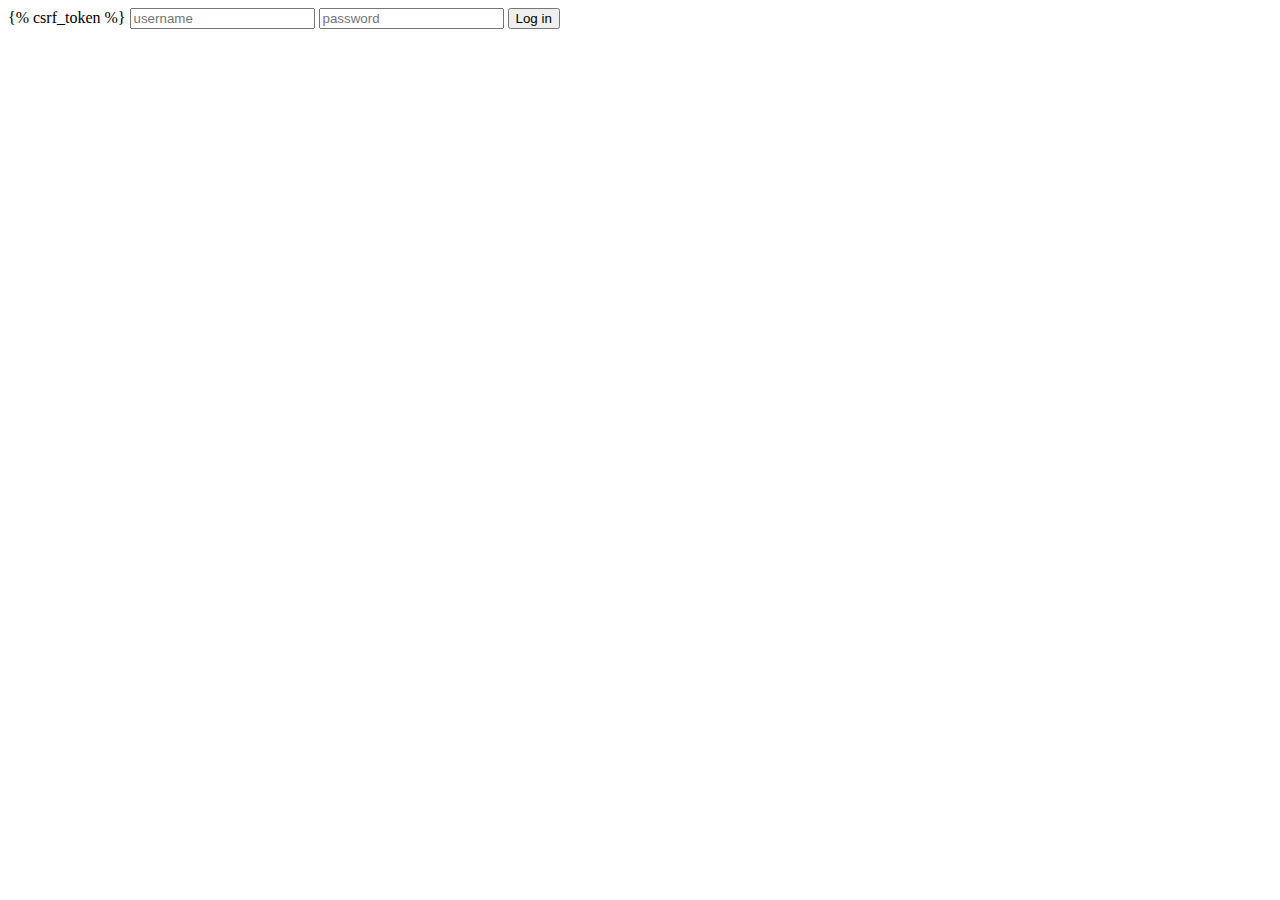
<file: templates/sign_in.html>
<!DOCTYPE html>
<html lang="en">
<head>
    <meta charset="UTF-8">
    <meta http-equiv="X-UA-Compatible" content="IE=edge">
    <meta name="viewport" content="width=device-width, initial-scale=1.0">
    <title>sign in</title>
</head>
<body>

    <form action="" method="post">
        {% csrf_token %}
        <input type="text" name="username" id="" placeholder='username' required>
        <input type="password" name="password" id="" placeholder='password' required>
        <input type="submit" value="Log in">
    </form>
    
</body>
</html>
</file>
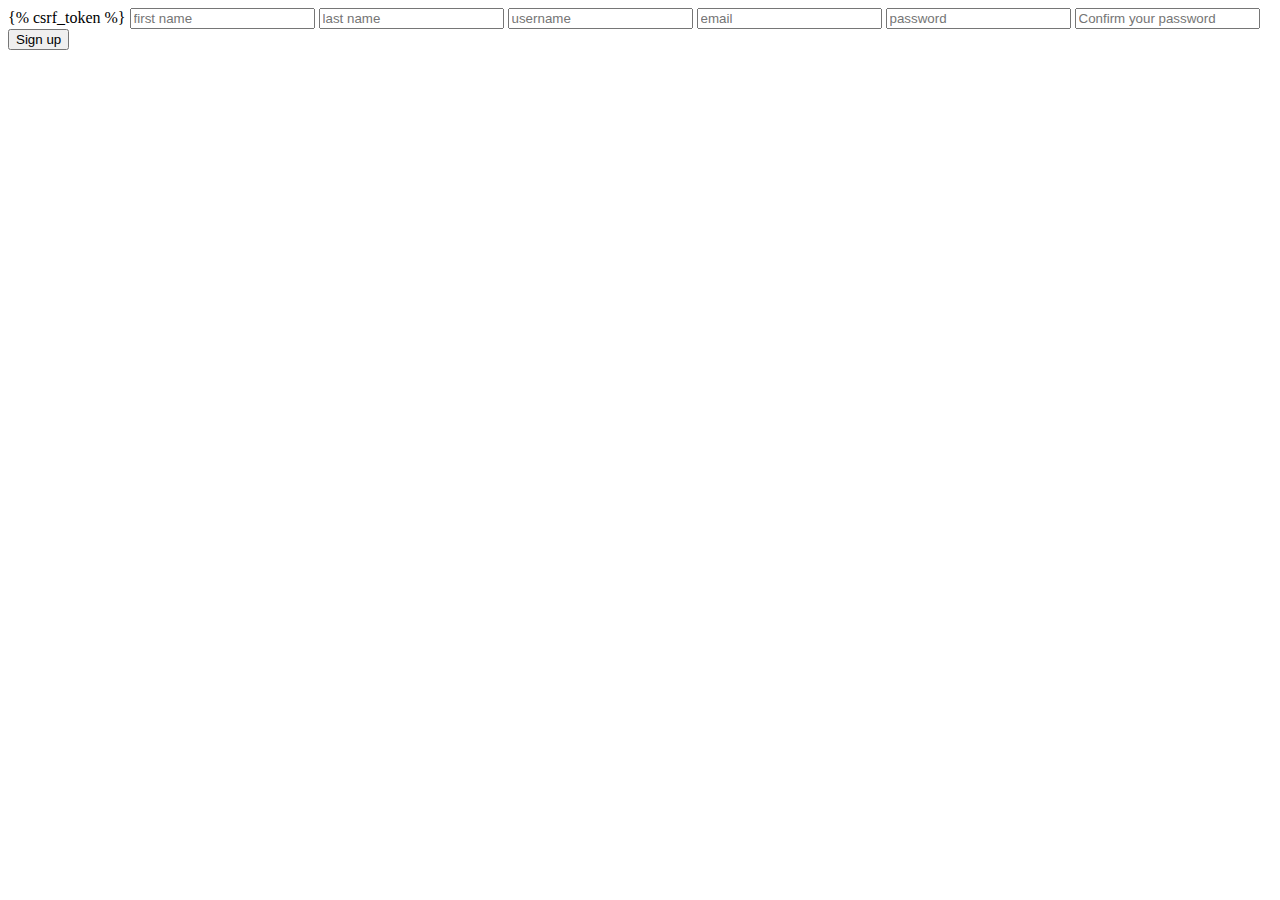
<file: templates/sign_up.html>
<!DOCTYPE html>
<html lang="en">
<head>
    <meta charset="UTF-8">
    <meta http-equiv="X-UA-Compatible" content="IE=edge">
    <meta name="viewport" content="width=device-width, initial-scale=1.0">
    <title>sign UP</title>
</head>
<body>
        <form action="" method="post">
            {% csrf_token %}
            <input type="text" name="first_name" id="" placeholder="first name" required>
            <input type="text" name="last_name" id="" placeholder="last name" required>
            <input type="text" name="username" id="" placeholder="username" required>
            <input type="email" name="email" id="" placeholder="email" required>
            <input type="password" name="password1" id="" placeholder="password" required>
            <input type="password" name="password2" id="" placeholder="Confirm your password" required>
            <input type="submit" value="Sign up">
        </form>
</body>
</html>
</file>
